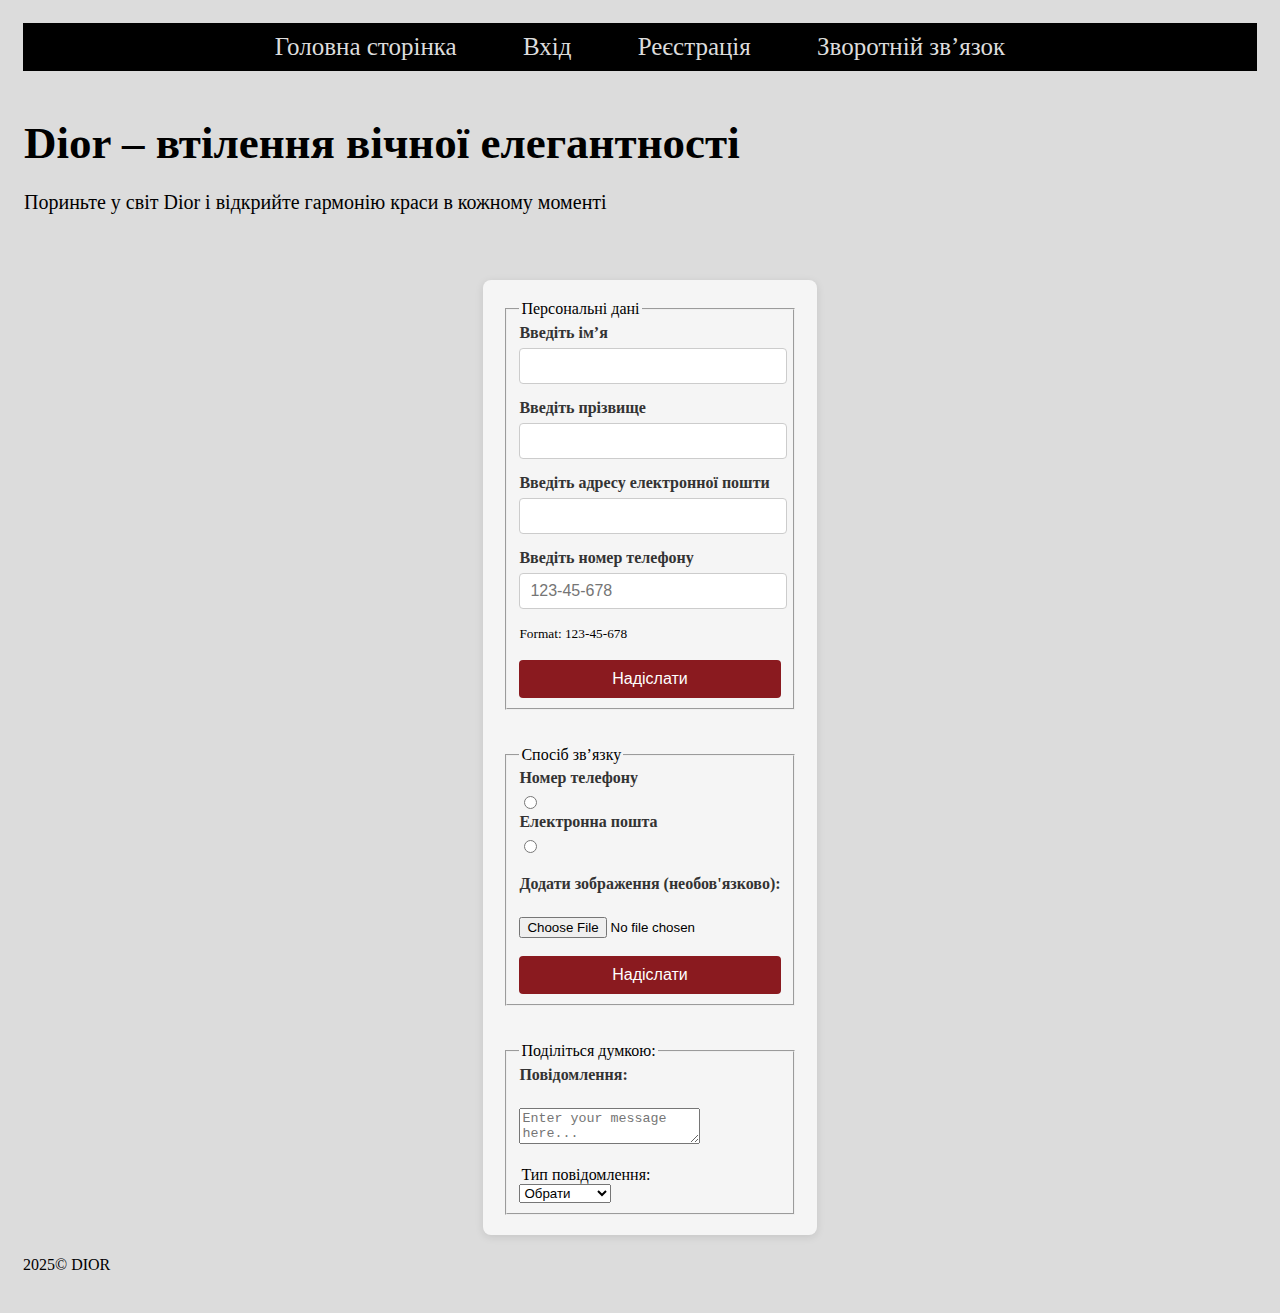
<file: feedback_form.html>
<!DOCTYPE html>
<html lang="uk">
<head>
    <meta charset="UTF-8">
    <meta name="viewport" content="width=device-width, initial-scale=1.0">
    <title>Зворотній зв’язок</title>
    <link rel="stylesheet" href="mystyle.css">
</head>



<body>
    <nav> 
        <a href="index.html"> Головна сторінка </a> 
        <a href="login_form.html"> Вхід </a> 
        <a href="registration_form.html"> Реєстрація </a>
        <a href="feedback_form.html"> Зворотній зв’язок </a>
</nav>

    <header>
        <h3>Dior – втілення вічної елегантності</h3>
        <p class="feedHeaderText">Пориньте у світ Dior і відкрийте гармонію краси в кожному моменті</p>
    </header>



    <main>
        <form action="#" method="post" target="_self">

            <fieldset>

                <legend> Персональні дані </legend>
                <label for="firstName"> Введіть ім’я </label>
                <input type="text" name="firstName"> <br>

                <label for="lastName"> Введіть прізвище </label>
                <input type="text" name="lastName"> <br>

                <label for="email"> Введіть адресу електронної пошти </label>
                <input type="email" id="email"  name="email"> <br>

                <label for="tel"> Введіть номер телефону </label>
                <input type="tel" id="phone" name="phone" pattern="[0-9]{3}-[0-9]{2}-[0-9]{3}" placeholder="123-45-678"> <br>
                <small>Format: 123-45-678</small><br><br>

                <button type="submit"> Надіслати </button>





            </fieldset>

            <br> <br>

            <fieldset>

                <legend> Спосіб зв’язку </legend>

                <label for="phone_contact"> Номер телефону </label>
                <input type="radio" id="phone_contact" name="contact" value="phone"> <br>

                <label for="email_contact">Електронна пошта</label>
                <input type="radio" id="email_contact" name="contact" value="email"> <br><br>
    
                <label for="file"> Додати зображення (необов'язково):</label><br>
                <input type="file" id="file" name="file" accept="image/*"><br><br>
    
                <button type="submit">Надіслати</button>
            </fieldset> <br> <br>

    
            <fieldset>

                <legend>Поділіться думкою:</legend>

                <label for="message"> Повідомлення:</label> <br>
                <textarea id="message" name="message" placeholder="Enter your message here..."></textarea> <br> <br>
    
                <legend>Тип повідомлення:</legend>

                <select> <br>

                    <option> Обрати </option> <br>
                    <option> Питання </option>
                    <option> Побажання </option>
                    <option> Скарга </option>
                    <option> Інше </option>

                </select>

            </fieldset> 

    

            
        
        
        
        
    
        </form>



    </main>

    <p>2025© DIOR</p>


</body>




</html>
</file>
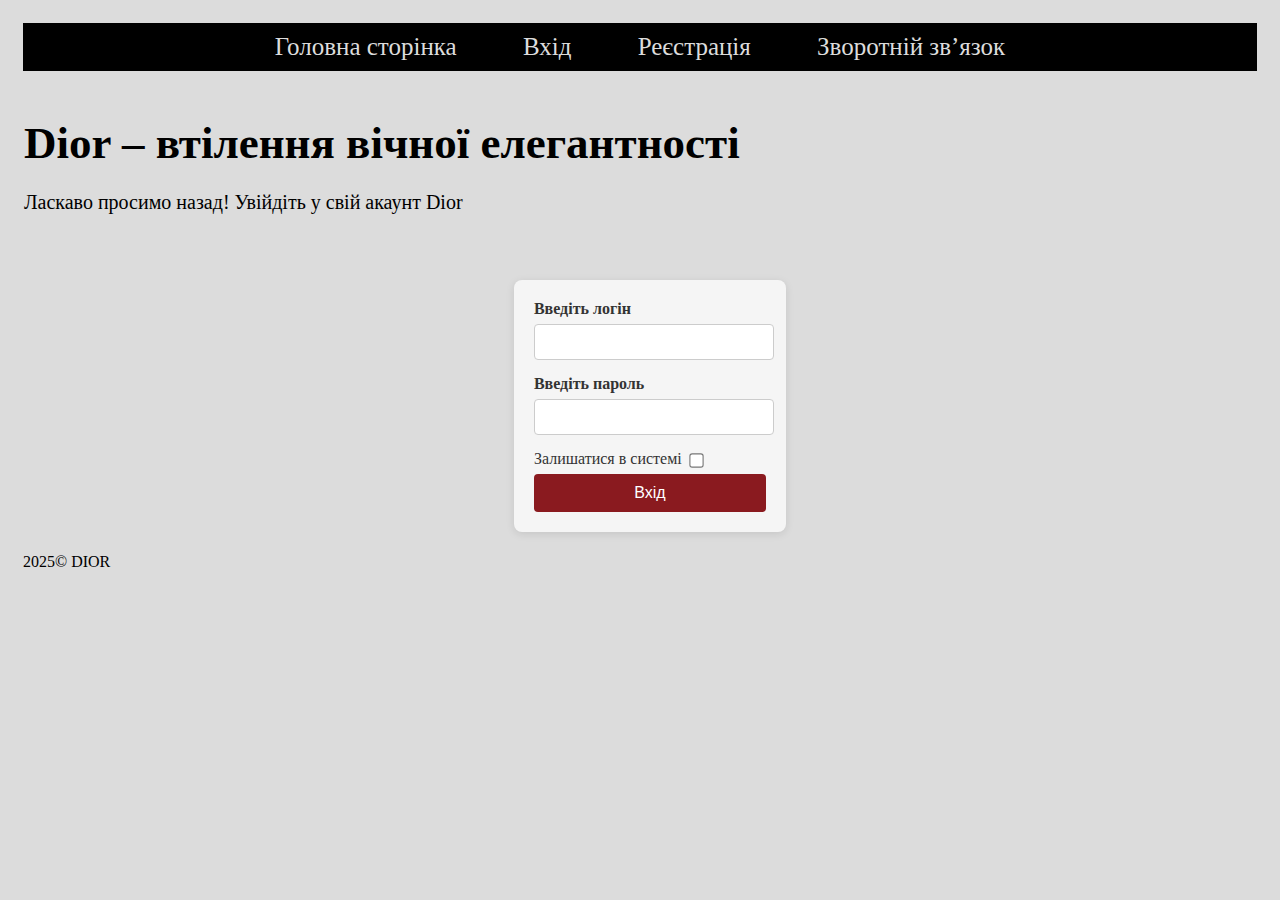
<file: login_form.html>
<!DOCTYPE html>
<html lang="uk">
<head>
    <meta charset="UTF-8">
    <meta name="viewport" content="width=device-width, initial-scale=1.0">
    <title>DIOR</title>
    <link rel="stylesheet" href="mystyle.css">
</head>


<body>

    <nav>
        <a href="index.html"> Головна сторінка </a> 
        <a href="login_form.html"> Вхід </a> 
        <a href="registration_form.html"> Реєстрація </a>
        <a href="feedback_form.html"> Зворотній зв’язок </a>
    </nav>

    <header>
        <h3> Dior – втілення вічної елегантності </h3>
        <p class="logHeaderText">Ласкаво просимо назад! Увійдіть у свій акаунт Dior</p>
    </header>



    <main>

        <form action="#" method="post" target="_self" class="logForm">


            <label for="login">Введіть логін</label>
            <input type="text" id="login"  name="login"> <br>
            
            <label for="password"> Введіть пароль </label>
            <input type="password" id="password"  name="password"> <br>

            <label for="stayLog"> Залишатися в системі </label>
            <input type="checkbox" id="stayLog" name="stayLog" value="True" >

            <button type="submit"> Вхід </button> <br>


        </form>


    </main>

    <p>2025© DIOR</p>


</body>


</html>
</file>
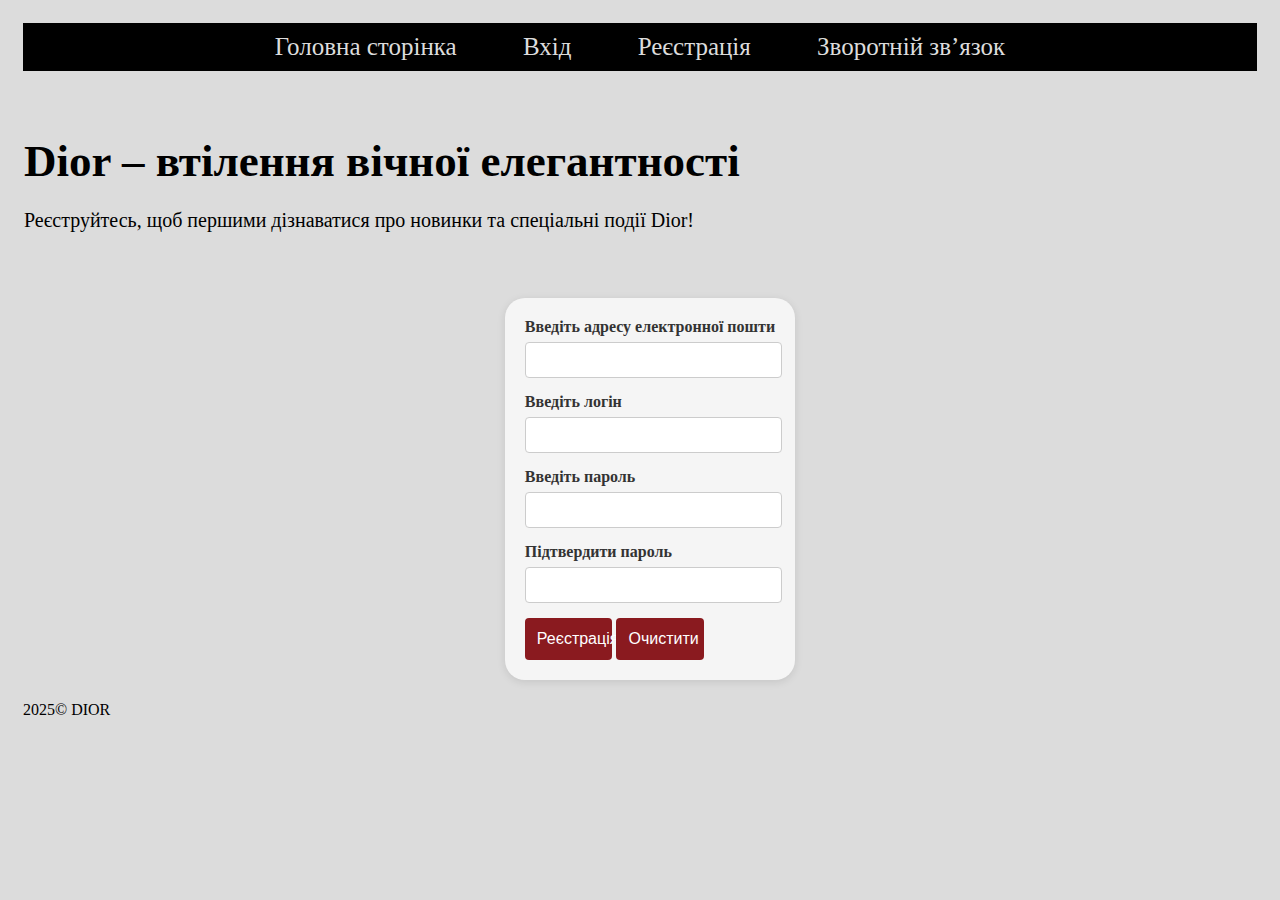
<file: registration_form.html>
<!DOCTYPE html>
<html lang="uk">
<head>
    <meta charset="UTF-8">
    <meta name="viewport" content="width=device-width, initial-scale=1.0">
    <title>Реєстрація</title>
    <link rel="stylesheet" href="mystyle.css">
</head>



<body>
    <nav>
        <a href="index.html"> Головна сторінка </a> 
        <a href="login_form.html"> Вхід </a> 
        <a href="registration_form.html"> Реєстрація </a>
        <a href="feedback_form.html"> Зворотній зв’язок </a>
    </nav> <br>

    <header>
        <h3>Dior – втілення вічної елегантності</h3> 
        <p class="regHeaderText">Реєструйтесь, щоб першими дізнаватися про новинки та спеціальні події Dior!</p>
    </header>
    
    


    <main>

        <form action="#" method="post" target="_self" class="regForm">

            <label for="email"> Введіть адресу електронної пошти </label>
            <input type="email" id="email"  name="email"> 

            <label for="login"> Введіть логін </label>
            <input type="text" id="login"  name="login"> 

            <label for="password"> Введіть пароль </label>
            <input type="password" id="password"  name="password"> 

            <label for="pass_confirm"> Підтвердити пароль </label>
            <input type="password" id="pass_confirm" name="pass_confirm"> 

            <button type="submit" class="regBtn">Реєстрація</button> 

            <button type="reset" class="resetBtn"> Очистити </button>
           
 




        </form> 




    </main>


    <p>2025© DIOR</p>


</body>




</html>
</file>
<file: mystyle.css>
body { 
    background-color:#DCDCDC;
    padding: 15px;
}

article{
    background-color:	#DCDCDC;
    padding: 5px;
    width: 40%;
    display: flex;
    flex-direction: column;
    align-items: center;
    margin-bottom: 40px;
}


main{
    background-color: 	#DCDCDC;
    padding: 5px;
    display: flex;
    flex-wrap: wrap;
    justify-content: space-around;
}


aside{
    background-color:	#DCDCDC;
    padding: 5px;
}

body.indexPage {
  padding-left: 275px;
}

body.indexPage aside {
  background: linear-gradient(180deg, #8a1a1f, #5e0f13);
  width: 220px;
  position: fixed;
  top: 0;
  left: 0;
  height: 100%;
  padding: 25px 20px;
  border-right: 2px solid #3b080b;
  box-shadow: 3px 0 10px rgba(0,0,0,0.3);
}


body.indexPage aside ul {
  list-style: none;
  padding: 0;
  margin: 0;
  display: flex;
  flex-direction: column;
  gap: 20px;
}


body.indexPage aside a {
  display: block;
  color: #f3f3f3;
  text-decoration: none;
  font-family: Georgia, 'Times New Roman', Times, serif;
  font-size: 19px;
  letter-spacing: 0.5px;
  padding: 10px 12px;
  border-radius: 8px;
  transition: all 0.3s ease;
  border-left: 3px solid transparent;
}


body.indexPage aside a:hover {
  background-color: #DCDCDC;
  color: #000;
  border-left: 3px solid #fff;
  transform: translateX(5px);
}


body.indexPage aside a:active {
  background-color: #d33b41;
  color: #000;
}




nav{
    background-color: rgb(0, 0, 0);
    padding: 10px;
    text-align: center;
}


header h3{
    font-family: Georgia, 'Times New Roman', Times, serif;
    font-size: 45px;
    padding: 1px;
    margin-bottom: 10px;
}

article h1{
    font-family: Georgia, 'Times New Roman', Times, serif;
    font-size: 30px;
    padding: 0%;
}

article p{
    font-family: Georgia, 'Times New Roman', Times, serif;
    font-size: 18px;
    text-align: justify;
}

article a{
    font-family: Georgia, 'Times New Roman', Times, serif;
    font-size: 16px;
    text-decoration: none;
    color: #000000;
    border-bottom: 1px solid transparent; 
    padding-bottom: 2px;         
    transition: all 0.3s ease;
}

article a:hover {
  color: #8a1a1f;              
  border-bottom: 1px solid #8a1a1f; 
}

article a::before{
    content: "🔗";
    margin-left: 4px;
  }


nav a{
    font-family: 'Times New Roman', Times, serif;
    font-size: 25px;
    padding: 10px;
    text-decoration: none;
    color: #DCDCDC;
    margin: 20px;
}

nav a:hover {
    color: rgb(0, 0, 0);
    background-color:  #8a1a1f;
}


.regForm{
    background-color: #f5f5f5;
    box-shadow: 0 2px 8px rgba(0,0,0,0.1);
    border-radius: 20px;
    border-width: 1px;
}


.regForm input{
    display: block;
}

.regForm label{
    display: block;
}


  footer{
    font-family: Georgia, 'Times New Roman', Times, serif;
    font-size: 20px;
    text-align: center; 
    padding: 0.1px;      
    background: #8a1a1f;  
    color: #DCDCDC; 
    margin-top: 55px;
  }


  form {
    max-width: 400px;
    margin: 40px 0 0 20px; 
    padding: 20px;
    background: #f5f5f5;
    border-radius: 8px;
    box-shadow: 0 2px 8px rgba(0,0,0,0.1);
    font-family: Georgia, 'Times New Roman', Times, serif;
  }
  
  form label {
    display: block;
    margin-bottom: 6px;
    font-weight: bold;
    color: #333;
  }
  
  form input[type="text"],
  form input[type="password"] {
    width: 94%;
    padding: 8px 10px;
    margin-bottom: 15px;
    border: 1px solid #ccc;
    border-radius: 4px;
    font-size: 1rem;
  }
  form input[type="email"]{
    width: 94%;
    padding: 8px 10px;
    margin-bottom: 15px;
    border: 1px solid #ccc;
    border-radius: 4px;
    font-size: 1rem;
  }

  form input[type="tel"] {
    width: 94%;
    padding: 8px 10px;
    margin-bottom: 15px;
    border: 1px solid #ccc;
    border-radius: 4px;
    font-size: 16px;
}

  form input[type="checkbox"] {
    margin-right: 8px;
    transform: scale(1.1);
    vertical-align: middle;
  }

  form button {
    width: 100%;
    padding: 10px;
    background: #8a1a1f;
    color: #fff;
    border: none;
    border-radius: 4px;
    font-size: 16px;
    cursor: pointer;
    transition: background 0.3s ease;
  }

  .regBtn {
    width: 35%;  
    padding: 12px;                   
  }
  
  .resetBtn {
    width: 35%;
    padding: 12px;               
  }
  
  form button:hover {
    background: #bb3e44;
  }
  
  form label[for="stayLog"] {
    display: inline-block;
    font-weight: normal;
  }
  
  .logHeaderText {
    font-size: 20px;
    padding: 1px;
  }

  .regHeaderText {
    font-size: 20px;
    padding: 1px;
  }

  .feedHeaderText {
    font-size: 20px;
    padding: 1px;
  }

  img {
    width: 240px;
    height: 260px;
    border-radius: 10px;
  }

  @media screen and (max-width: 720px) {

    
    nav {
      position: relative;
      background: none;
      padding: 0;
    }
  
    nav::before {
      content: "☰";
      position: absolute;
      right: 20px;
      top: 10px;
      font-size: 30px;
      color: #8a1a1f;
      cursor: pointer;
    }
    
    nav:hover::before {
      display: none;
    }

    
    nav a {
      display: none;
    }
  
    
    nav:hover a {
      display: block;
      background-color: #f5f5f5;
      color: #000;
      text-align: right;
      padding: 10px 20px;
      text-decoration: none;
      border-bottom: 1px solid #ccc;
    }
  
    
    body.indexPage {
      padding: 10px ;
    }
  
    
    body.indexPage aside {
      position: static;
      width: 92%;
      height: auto;
      background: linear-gradient(90deg, #8a1a1f, #5e0f13);
      border: none;
      box-shadow: none;
    }
  
    body.indexPage aside ul {
      flex-direction: row;
      justify-content: space-around;
      gap: 10px;
    }
  
    body.indexPage aside a {
      font-size: 16px;
      padding: 5px 8px;
    }
  
    
    main {
      flex-direction: column;
      align-items: center;
    }
  
    article {
      width: 90%;
    }
  
    header h3 {
      font-size: 28px;
      text-align: center;
    }
  
    footer {
      font-size: 16px;
      padding: 10px;
    }
  
    
  }
</file>
